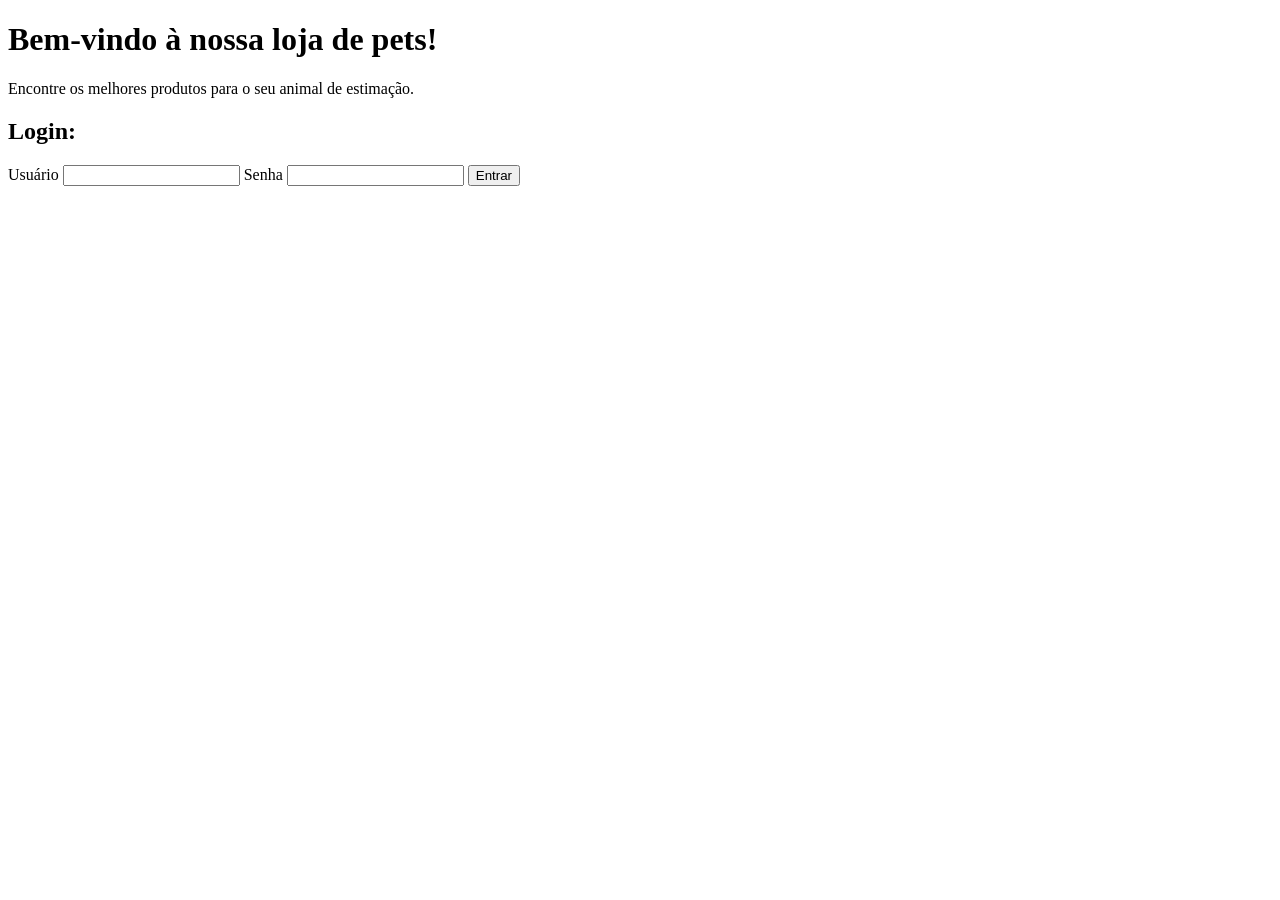
<file: pet_shop/index.html>
<!DOCTYPE html>
<html lang="pt-br">
<head>
    <meta charset="UTF-8">
    <meta name="viewport" content="width=device-width, initial-scale=1.0">
    <title>Página inicial</title>
</head>
<body>
    <h1>Bem-vindo à nossa loja de pets!</h1>
    <p>Encontre os melhores produtos para o seu animal de estimação.</p>

    <h2>Login:</h2>
    <form action="login.php" method="POST">
        <label>Usuário</label>
        <input type="text" name="usuario">
        <label>Senha</label>
        <input type="password" name="senha">
        <!-- //onclick="window.location.href='index2.html'" -->
        <button type="submit" id="entrar">Entrar</button>
    </form>
</body>
</html>
</file>
